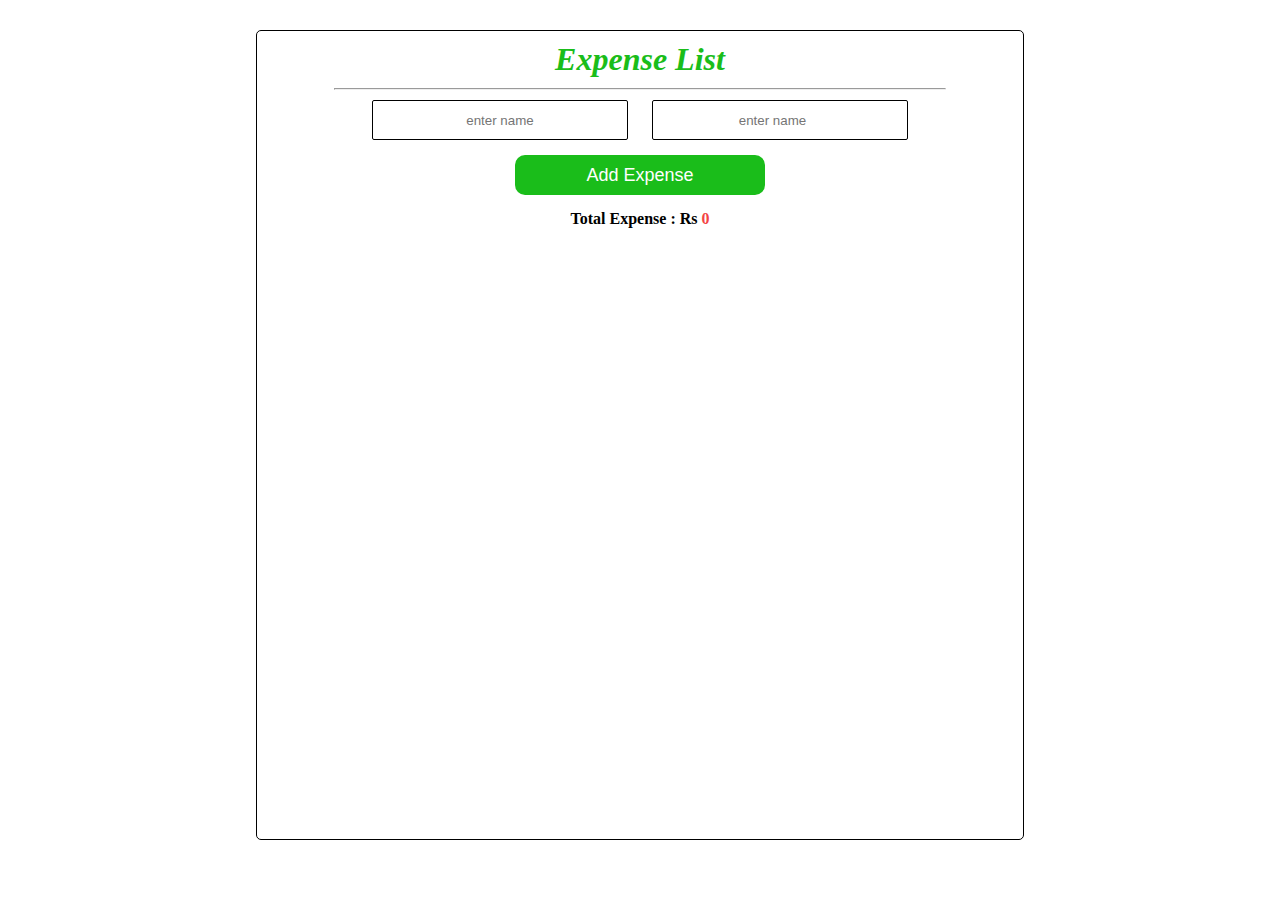
<file: index.html>
<!DOCTYPE html>
<html lang="en">
<head>
    <meta charset="UTF-8">
    <meta name="viewport" content="width=device-width, initial-scale=1.0">
    <title>Document</title>
    <link rel="stylesheet" href="as.css">
</head>
<body>
    <div class="container">
        <h1>Expense List</h1>
        <hr>
    <form onsubmit="return false">
        <input id="inp1" type="text" placeholder="enter name">
        <input id="inp2" type="number" placeholder="enter name">


      <div> <button id="click" onclick=clickhandler() >Add Expense</button></div> 
    </form>
    <div id="expenselist"></div>
    <div class="totalamount">
        <h4>Total Expense : Rs <span id="totalsum"> 0 </span> </h4>
    </div>
    </div>
    <script src="as.js"></script>
    
</body>
</html>
</file>
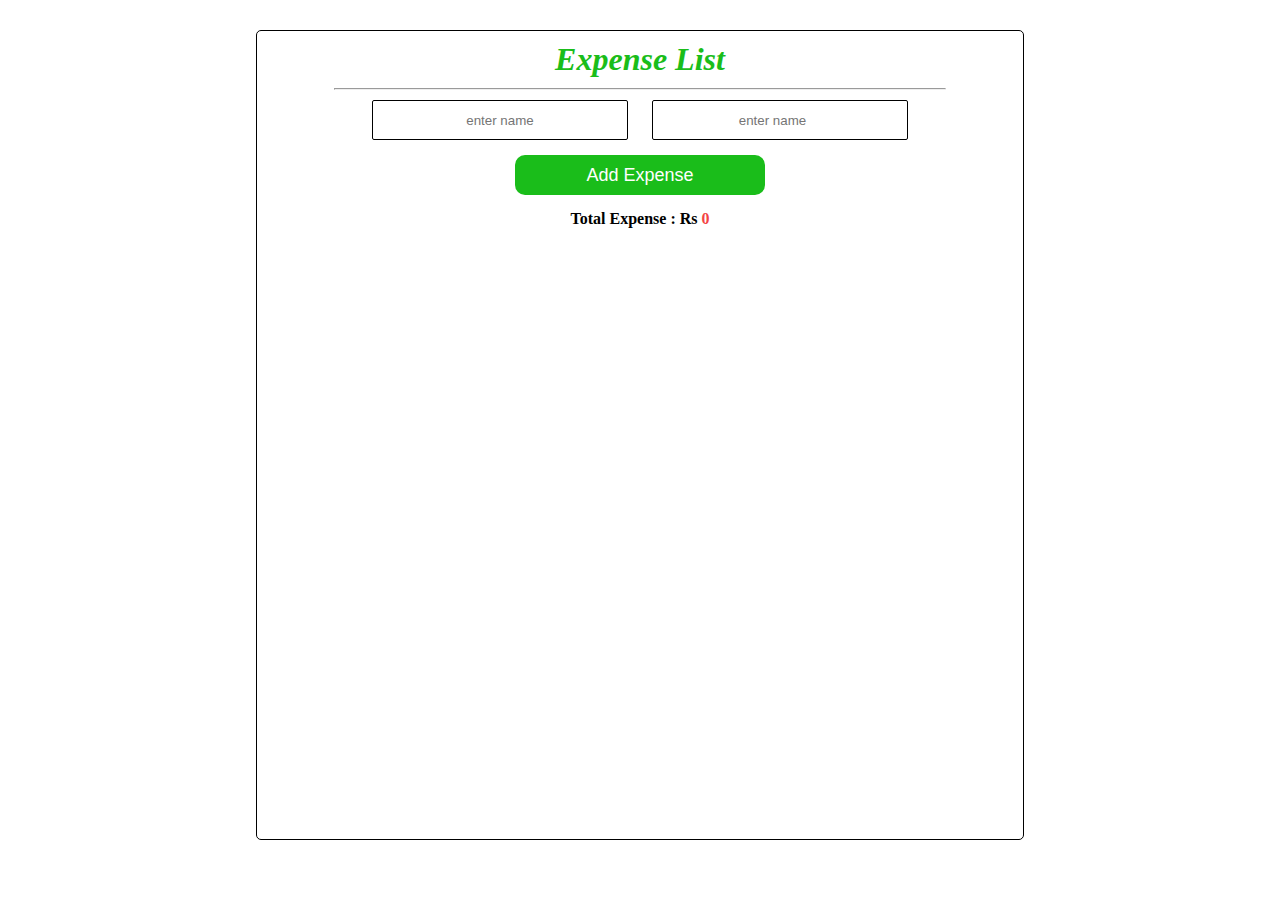
<file: as.html>
<!DOCTYPE html>
<html lang="en">
<head>
    <meta charset="UTF-8">
    <meta name="viewport" content="width=device-width, initial-scale=1.0">
    <title>Document</title>
    <link rel="stylesheet" href="as.css">
</head>
<body>
    <div class="container">
        <h1>Expense List</h1>
        <hr>
    <form onsubmit="return false">
        <input id="inp1" type="text" placeholder="enter name">
        <input id="inp2" type="number" placeholder="enter name">


      <div> <button id="click" onclick=clickhandler() >Add Expense</button></div> 
    </form>
    <div id="expenselist"></div>
    <div class="totalamount">
        <h4>Total Expense : Rs <span id="totalsum"> 0 </span> </h4>
    </div>
    </div>
    <script src="as.js"></script>
    
</body>
</html>
</file>
<file: as.css>
*{
    padding: 0;
    margin: 0;
    box-sizing: border-box;
}
.container{
    height: 90vh;
    width: 60vw;
    margin: auto;
    margin-top: 30px;
    text-align: center;
    border: 1px solid black;
    border-radius: 5px;
}
.container h1{
    font-family:'Times New Roman', Times, serif;
    font-style: italic;
    color: rgb(26, 189, 26);
    margin: 10px;



}
.container hr{
    width: 80%;
    margin: auto;
}
#inp1{
    border: 1px solid black;
    height: 40px;
    width: 20vw;
    margin: 10px;
    text-align: center;
    border-radius: 2px;
}
#inp2{
    border: 1px solid black;
    height: 40px;
    width: 20vw;
    margin: 10px;
    text-align: center;
    border-radius: 2px;
}
#click{
    height: 40px;
    width:250px;
    background-color:rgb(26, 189, 26) ;
    color: white;
    border: rgb(26, 189, 26);
    border-radius: 10px;
    font-size: 18px;
    margin-top: 5px;
    margin-bottom: 15px;
}
.data{
    width: 90%;
    margin: auto;
    background-color: rgb(211,211,211);
    margin-bottom: 10px;
    color: black;
    display: flex;
    align-items: center;
    justify-content: space-between;
    padding: 20px;
    border-radius: 5px;
    font-size: 20px;
}
.btn{
    height: 30px;
    width: 60px;
    background-color: rgb(243, 68, 68);
    border: none;
    color: white;
    border-radius: 5px;

}
#totalsum{
    color: rgb(243, 68, 68);
}
</file>
